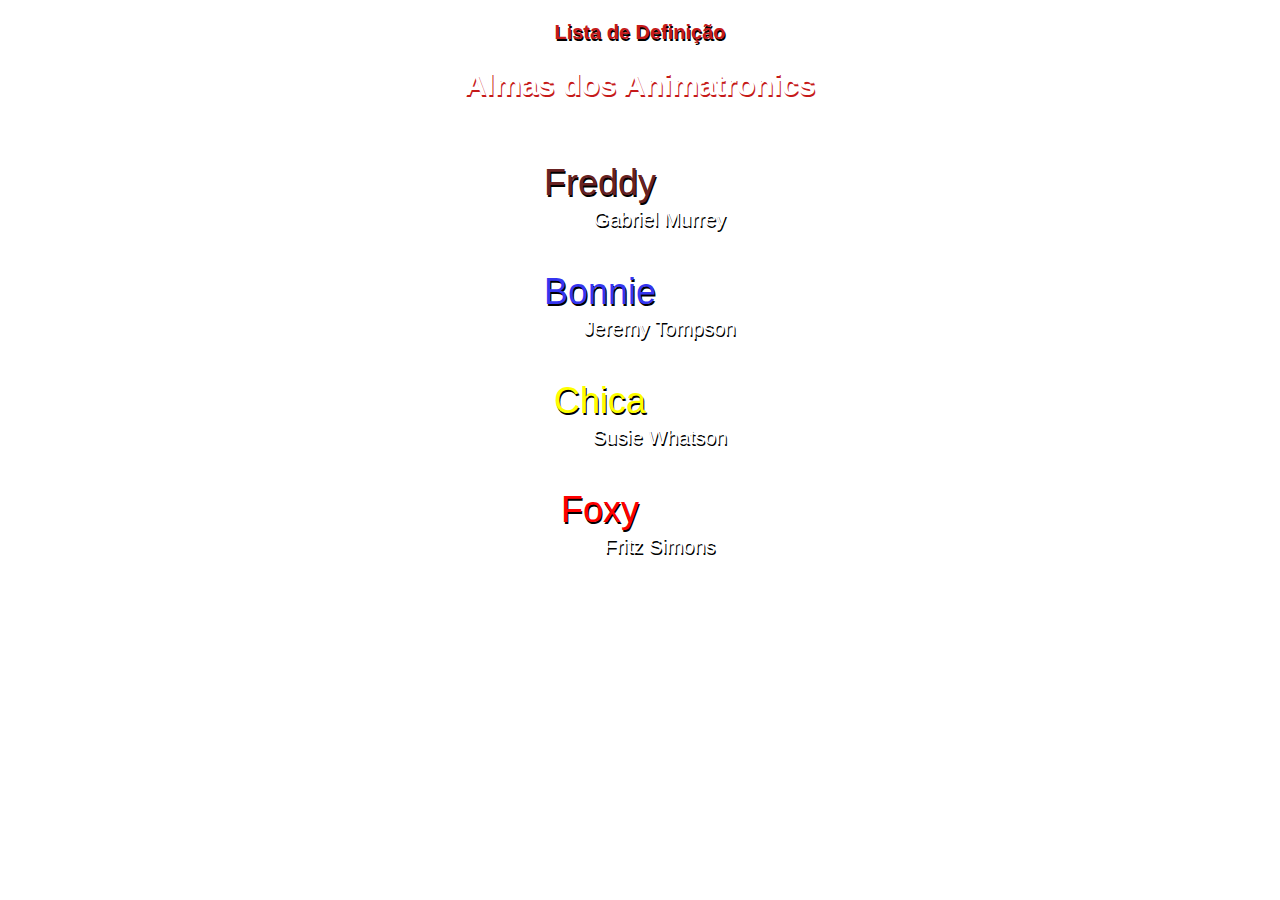
<file: lista_de_definição/html/index.html>
<!DOCTYPE html>
<html lang="pt-br">
    <head>
        <meta charset="utf-8">
        <meta name="viewport" content="width=device-width,initial-scale=1.0"/>
        <link rel="stylesheet" href="../css/style.css"/>
        <title>Almas FNAF</title>
        <link rel="icon" type="image/x-icon" href="../img/fnaf_icon.jpeg"/>
    </head>
    <body>
        <header>
            <h2>Lista de Definição</h2>
            <h1>Almas dos Animatronics</h1>
        </header>
        <main>
            <dl>
                <dt class="freddy">Freddy</dt>
                <dd>Gabriel Murrey</dd>
                <dt class="bonnie">Bonnie</dt>
                <dd>Jeremy Tompson</dd>
                <dt class="chica">Chica</dt>
                <dd>Susie Whatson</dd>
                <dt class="foxy">Foxy</dt>
                <dd>Fritz Simons</dd>
            </dl>
        </main>
    </body>
</html>
</file>
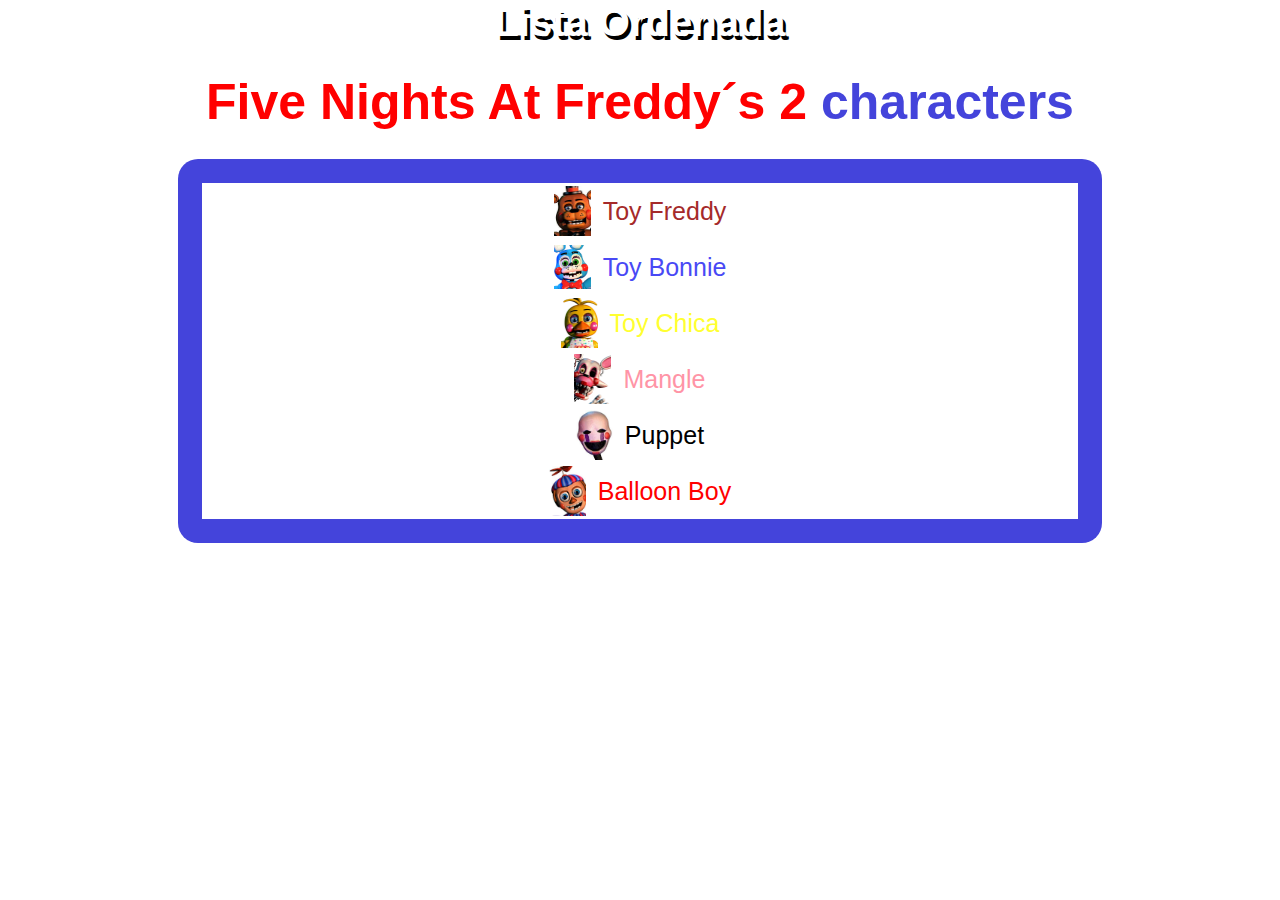
<file: FNAF 2/html/lista_ordenada.html>
<!DOCTYPE html>
<html lang="pt-br">
<head>
    <meta charset="UTF-8">
    <meta name="viewport" content="width=device-width, initial-scale=1.0">
    <title>Lista Ordenada</title>
    <link rel="icon" type="image/icon-x" href="../img/fnaf2.jpeg">
    <link rel="stylesheet" href="../css/lista_ordenada.css"/>
</head>
<body>
    <header>
        <h1>Lista Ordenada</h1>
    </header>
    <main>
        <h1 class="title">Five Nights At Freddy´s 2 <strong>characters</strong></h1>
        <ol>
            <li class="freddy"><img src="../img/toy_freddy.jpeg" alt="Toy Freddy"><a href="https://www.google.com/url?sa=t&rct=j&q=&esrc=s&source=web&cd=&cad=rja&uact=8&ved=2ahUKEwjdwoHkiKiCAxV4PrkGHRoMCC0QFnoECBcQAQ&url=https%3A%2F%2Ffreddy-fazbears-pizza.fandom.com%2Fpt-br%2Fwiki%2FToy_Freddy&usg=AOvVaw3W28ypUJ2TaNvoTQTc-3sf&opi=89978449" target="_blank"></a>Toy Freddy</li>
            <a href="https://www.google.com/url?sa=t&rct=j&q=&esrc=s&source=web&cd=&cad=rja&uact=8&ved=2ahUKEwjCiJ3VxKWCAxUDg5UCHc8kAmcQFnoECBUQAQ&url=https%3A%2F%2Ffreddy-fazbears-pizza.fandom.com%2Fpt-br%2Fwiki%2FToy_Bonnie&usg=AOvVaw2tulQ9LjFds0X5ElAEc5Ly&opi=89978449" target="_blank"><li class="bonnie"><img src="../img/toy_bonnie.png" alt="Toy Bonnie">Toy Bonnie</li></a>
            <a href="https://www.google.com/url?sa=t&rct=j&q=&esrc=s&source=web&cd=&cad=rja&uact=8&ved=2ahUKEwjB75LGxKWCAxUEr5UCHW-fBG4QFnoECBIQAQ&url=https%3A%2F%2Ffreddy-fazbears-pizza.fandom.com%2Fpt-br%2Fwiki%2FToy_Chica&usg=AOvVaw1BAYwrUujyA_beSV_LZ_lx&opi=89978449" target="_blank"><li class="chica"><img src="../img/Toy_Chica.webp" alt="Toy Chica">Toy Chica</li></a>
            <a href="https://www.google.com/url?sa=t&rct=j&q=&esrc=s&source=web&cd=&cad=rja&uact=8&ved=2ahUKEwji9PazxKWCAxXfrZUCHRCVBPIQFnoECAgQAw&url=https%3A%2F%2Ffreddy-fazbears-pizza.fandom.com%2Fpt-br%2Fwiki%2FMangle%23%3A~%3Atext%3DMangle%2520%25C3%25A9%2520um%2520dos%2520dois%2Ctem%2520duas%2520cabe%25C3%25A7as%2520de%2520endoesqueleto.&usg=AOvVaw1ps3Y_VDzi_LiUcM2lsGoZ&opi=89978449" target="_blank"><li class="mangle"><img src="../img/Mangle.webp" alt="Mangle">Mangle</li></a>
            <a href="https://www.google.com/url?sa=t&rct=j&q=&esrc=s&source=web&cd=&cad=rja&uact=8&ved=2ahUKEwieh6mFxKWCAxVOR7gEHRSnC-UQFnoECB0QAQ&url=https%3A%2F%2Ffreddy-fazbears-pizza.fandom.com%2Fpt-br%2Fwiki%2FThe_Puppet&usg=AOvVaw2XHIpfPlvR4MKzv_Mr_o8U&opi=89978449" target="_blank"><li class="puppet"><img src="../img/puppet.jpeg" alt="Puppet">Puppet</li></a>
            <a href="https://www.google.com/url?sa=t&rct=j&q=&esrc=s&source=web&cd=&cad=rja&uact=8&ved=2ahUKEwigr9-jw6WCAxVgqpUCHbzlD40QFnoECEgQAw&url=https%3A%2F%2Ffreddy-fazbears-pizza.fandom.com%2Fpt-br%2Fwiki%2FBalloon_Boy%23%3A~%3Atext%3DBalloon%2520Boy%2520tem%2520apar%25C3%25AAncia%2520semelhante%2CToy%252C%2520BB%2520tem%2520bochechas%2520coradas.&usg=AOvVaw19cq8MuaO2Q2nBZ06Ix7Sy&opi=89978449" target="_blank"><li class="ballon"><img src="../img/balloon_boy.jpeg" alt="Balloon Boy">Balloon Boy</li></a>
        </ol>
    </main>
</body>
</html>
</file>
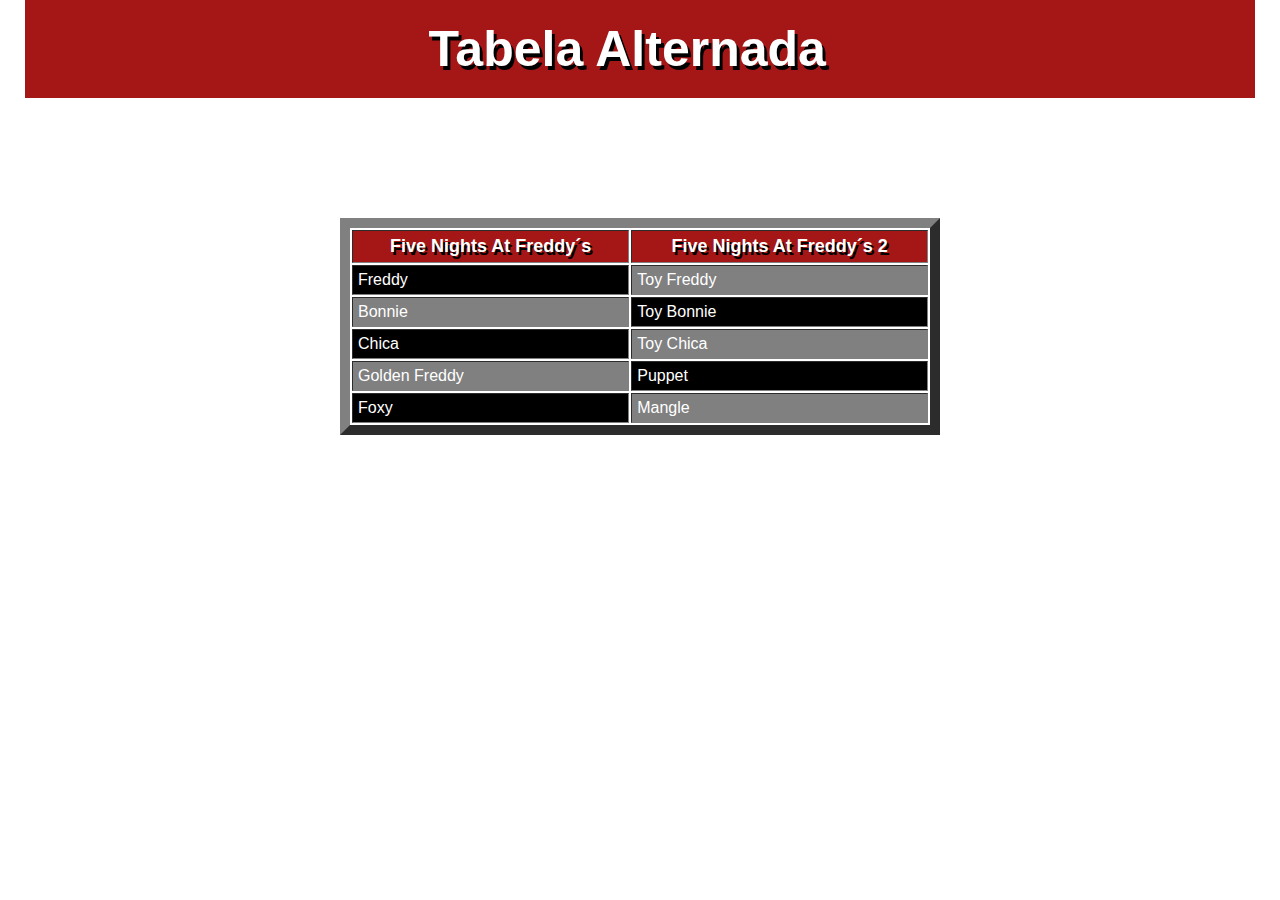
<file: Tabela/html/tabela_alternada.html>
<!DOCTYPE html>
<html lang="pt-br">
<head>
    <meta charset="UTF-8">
    <meta name="viewport" content="width=device-width, initial-scale=1.0">
    <title>Tabela Alternada</title>
    <link rel="stylesheet" href="../css/tabela_alternada.css"/>
</head>
<body>
<main>
    <header>
    <h1>Tabela Alternada</h1>
    </header>
    <table border="1">
        <thead>
            <th>Five Nights At Freddy´s</th>
            <th>Five Nights At Freddy´s 2</th>
        </thead>
        <tr>
            <td class="freddy">Freddy</td> <td>Toy Freddy</td>
        </tr>
        <tr>
            <td>Bonnie</td> <td class="toy">Toy Bonnie</td>
        </tr>
        <tr>
            <td class="chica">Chica</td> <td>Toy Chica</td>
        </tr>
        <tr>
            <td>Golden Freddy</td> <td class="puppet">Puppet</td>
        </tr>
        <tr>
            <td class="foxy">Foxy</td> <td>Mangle</td>
        </tr>
    </table>
</main>
</body>
</html>
</file>
<file: lista_de_definição/css/style.css>
body{
    background-image: url(https://i.pinimg.com/originals/85/d6/92/85d692b483b55122ea6f1677b29005dc.jpg);
    background-repeat: no-repeat;
    background-size: 1370px 590px;
    font-family: Verdana, Geneva, Tahoma, sans-serif;
}

h2{
    font-size: 20px;
    display: flex;
    flex-direction: column;
    justify-content: center;
    align-items: center;
    padding: 4px;
    color: rgb(197, 26, 26);
    text-shadow: 1px 2px black;
}

h1{
    display: flex;
    flex-direction: column;
    justify-content: center;
    align-items: center;
    font-size: 30px;
    color: white;
    text-shadow: 1px 2px rgb(197, 26, 26);
}

dl{
    display: flex;
    flex-direction: column;
    justify-content: center;
    align-items: center;
}

dt{
    padding-top: 40px;
    padding-right: 80px;
    padding-bottom: 4px;
    font-size: 36px;
    text-shadow: 1px 2px black;
}

.freddy{
    color: rgb(104, 34, 34);
}

.bonnie{
    color: rgb(53, 53, 240);
}

.chica{
    color: yellow;
}

.foxy{
    color: red;
}

dd{
    font-size: 20px;
    color: white;
    text-shadow: 1px 2px black;
}
</file>
<file: FNAF 2/css/lista_ordenada.css>
*{
    margin: 0;
    padding: 0;
}

body{
    font-family:'Franklin Gothic Medium', 'Arial Narrow', Arial, sans-serif;
    background-image: url(https://preview.redd.it/was-anyone-else-confused-by-the-size-of-the-fnaf-2-office-v0-siwfrz9uxlaa1.png?auto=webp&s=b1cd60190ef85b3b57006726e47da4232a108544);
    background-repeat: no-repeat;
    background-size: 1370px 600px;
    display: flex;
    align-items: center;
    justify-content: center;
    flex-direction: column;
}

header{
    font-size: 20px;
    color: white;
    text-shadow: 3px 4px black;
}

.title{
    font-size: 50px;
    color: red;
    text-shadow: 1px 2px white;
    margin: 28px;
}

strong{
    color: rgb(68, 68, 219);
}

ol{
    background-color: rgb(68, 68, 219);
    padding: 24px;
    list-style-type: none;
    border-radius: 20px;
}

li{
    background-color: white;
    height: 40px;
    font-size: 25px;
    padding: 8px;
    align-items: center;
    justify-content: center;
    display: flex;
}

.freddy{
    color: brown;
}

.bonnie{
    color: rgb(73, 73, 245);
}

.chica{
    color: rgb(255, 255, 49);
}

.mangle{
    color: rgb(255, 148, 166);
}

.ballon{
    color: red;
}

li:hover{
    transition: .5s;
    font-size: 38px;
}

a{
    text-decoration: none;
}

.puppet{
    color: black;
}

img{
    width: 37px;
    padding-right: 12px;
}
</file>
<file: Tabela/css/tabela_alternada.css>
*{
    padding: 0;
    margin: 0;
}

body{
    background-image: url(https://i.pinimg.com/1200x/7b/04/04/7b0404e1f71fd06729bc6610f1b356cd.jpg);
    background-repeat: no-repeat;
    background-position: center;
    background-size: 1400px 1000px;
    font-family: Verdana, Geneva, Tahoma, sans-serif;
}

main{
    display: flex;
    align-items: center;
    justify-content: center;
    flex-direction: column;
}

header{
    background-color: rgb(165, 23, 23);
    padding-left: 30%;
    padding-right: 32%;
}

h1{
    font-size: 50px;
    margin: 20px;
    text-shadow: 3px 4px black;
    color: white;
}

table{
    background-color: white;
    margin-top: 120px;
    width: 600px;
    height: 200px;
    border-width: 10px;
}

th, tr, td{
    padding: 5px;
}

th{
    font-size: 18px;
    text-shadow: 2px 3px black;
    background-color: rgb(165, 23, 23);
    color: white;
}

.freddy{
    background-color: black;
    color: white;
}

.toy{
    background-color: black;
    color: white;
}

.chica{
    background-color: black;
    color: white;
}

.puppet{
    background-color: black;
    color: white;
}

.foxy{
    background-color: black;
    color: white;
}

td{
    background-color: gray;
    color: white;
}
</file>
